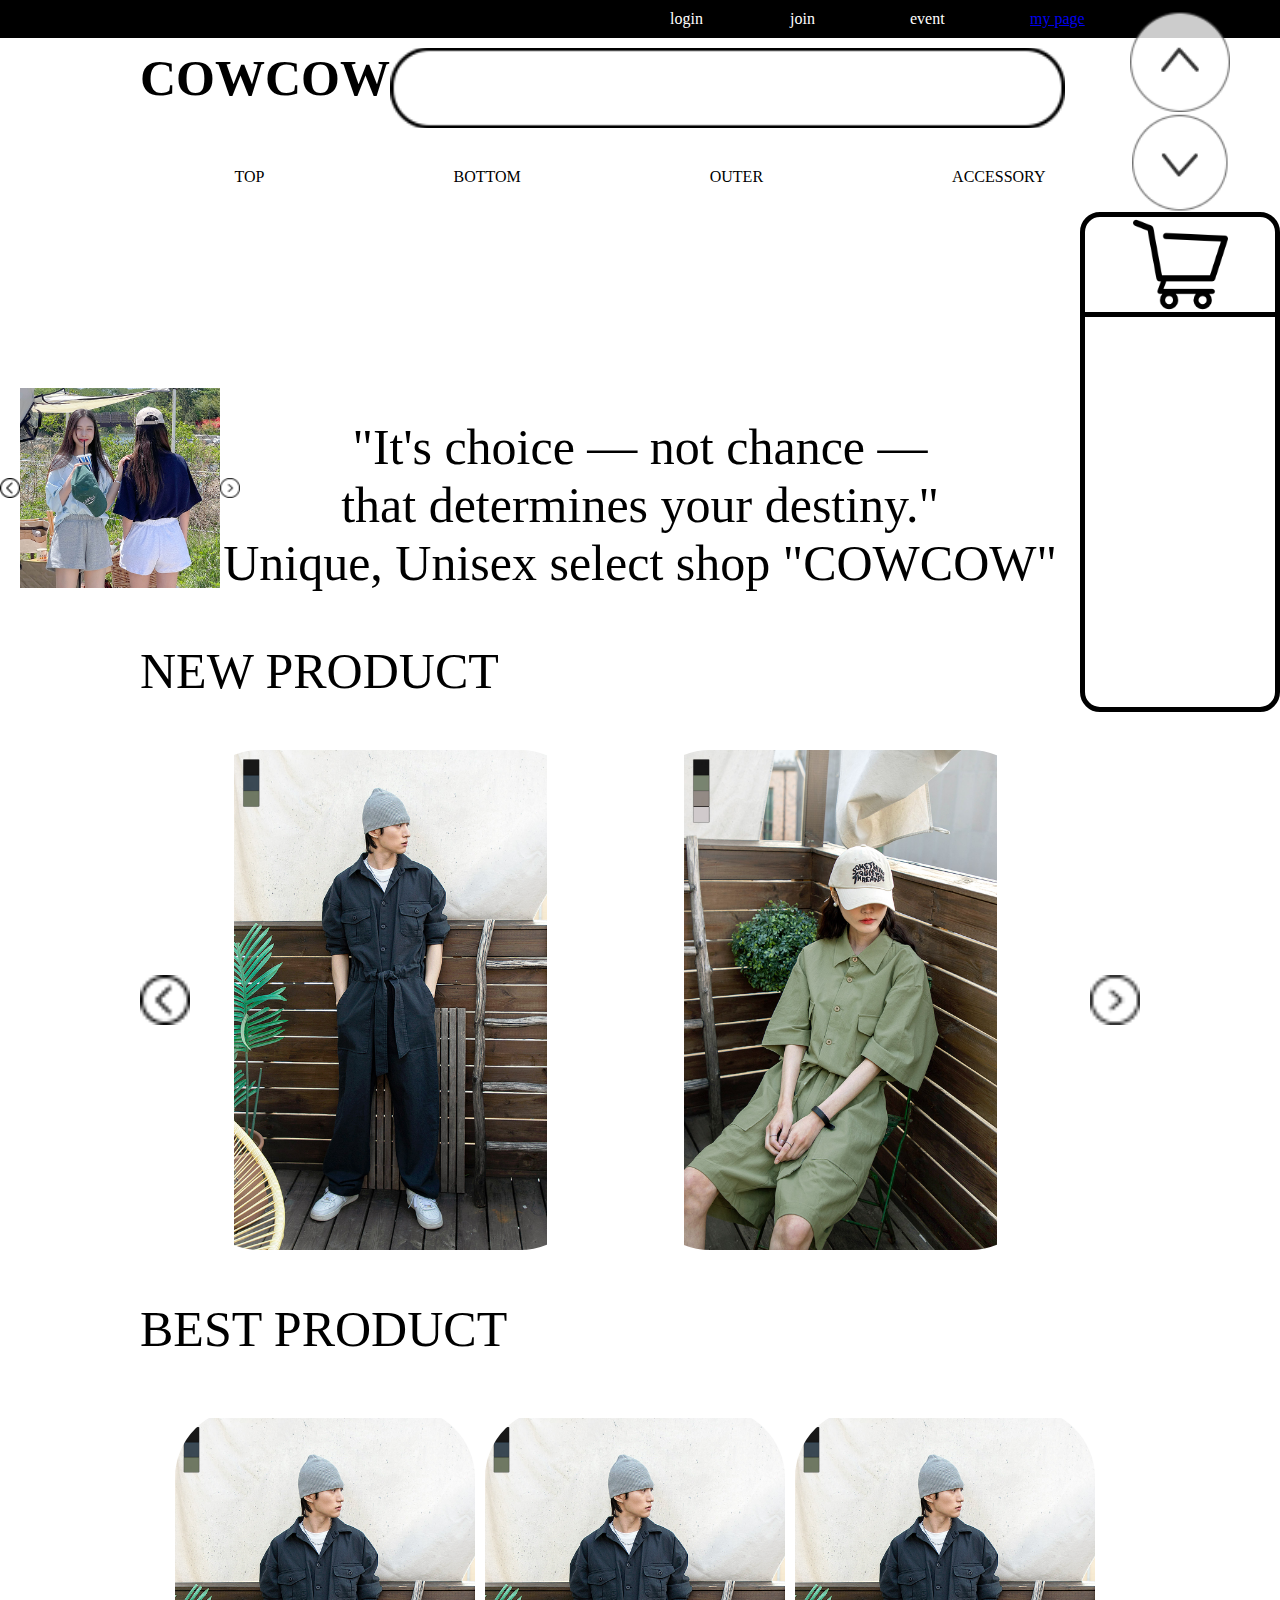
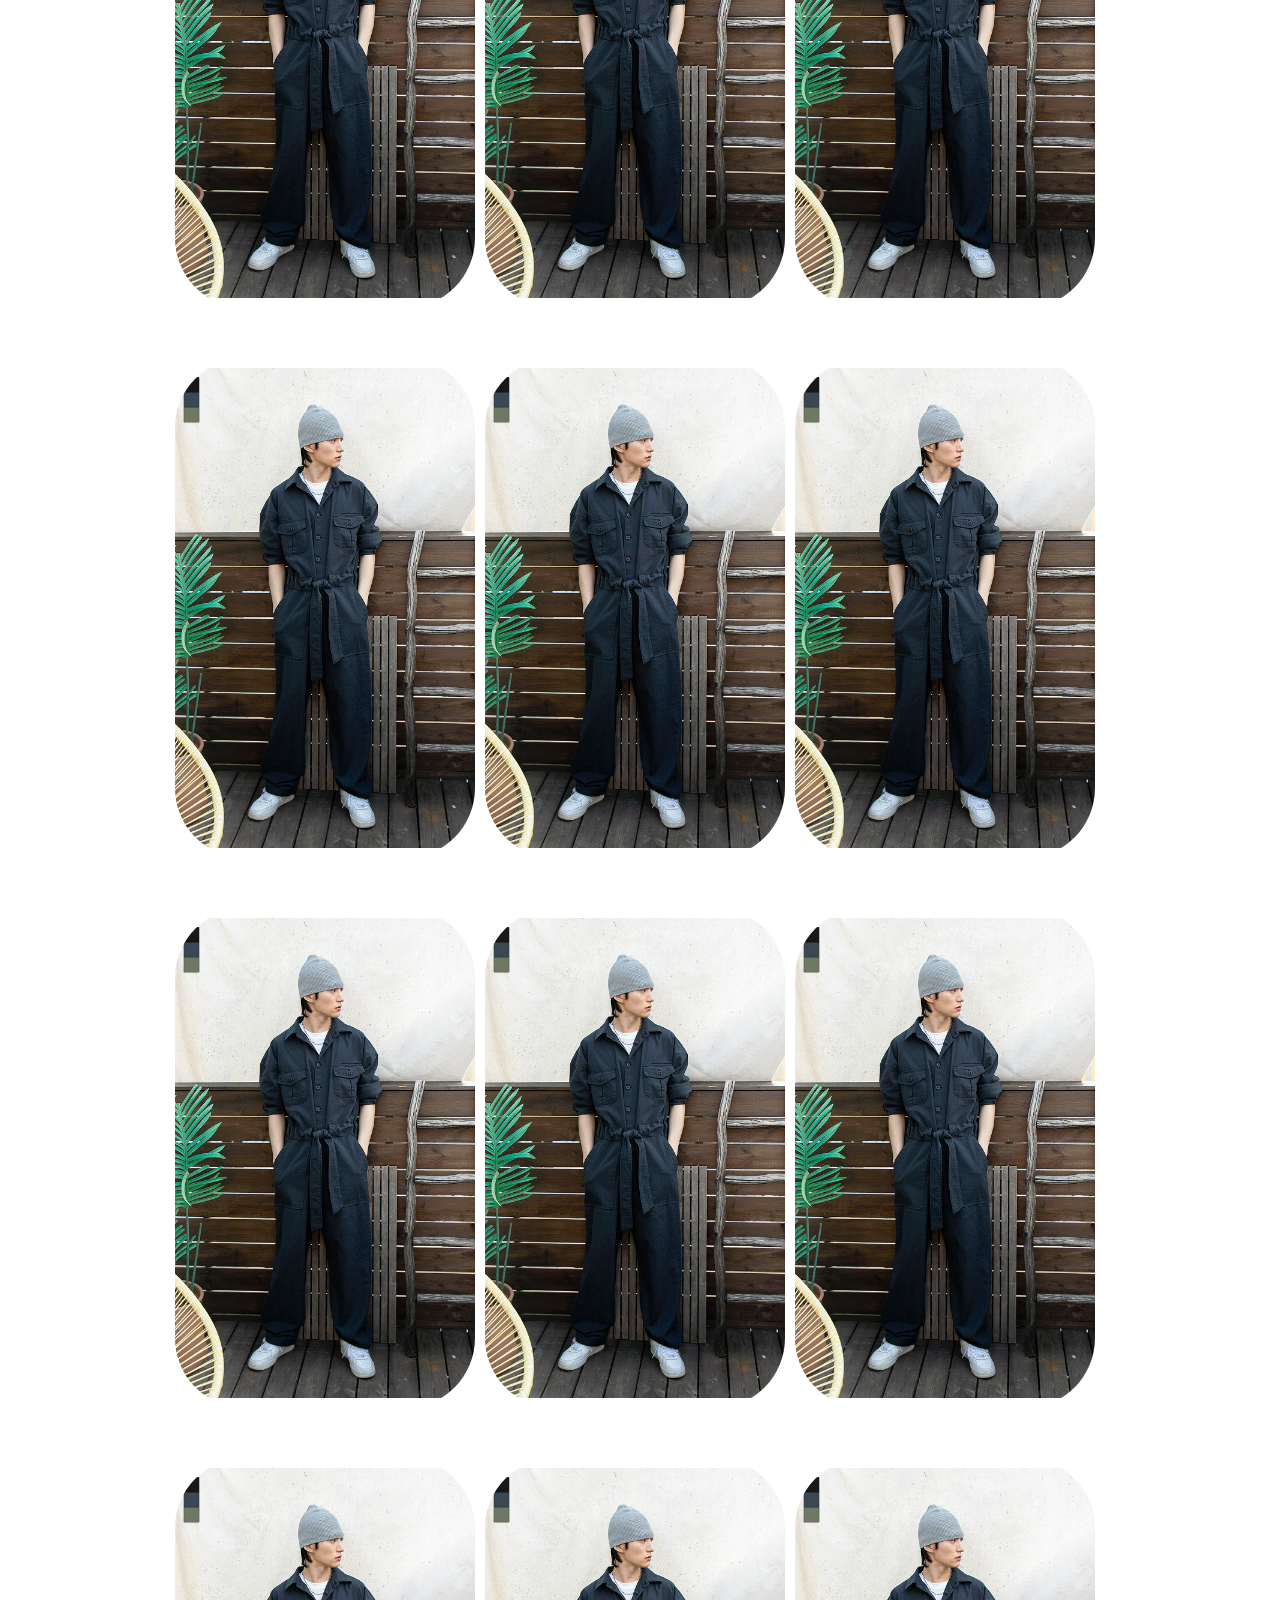
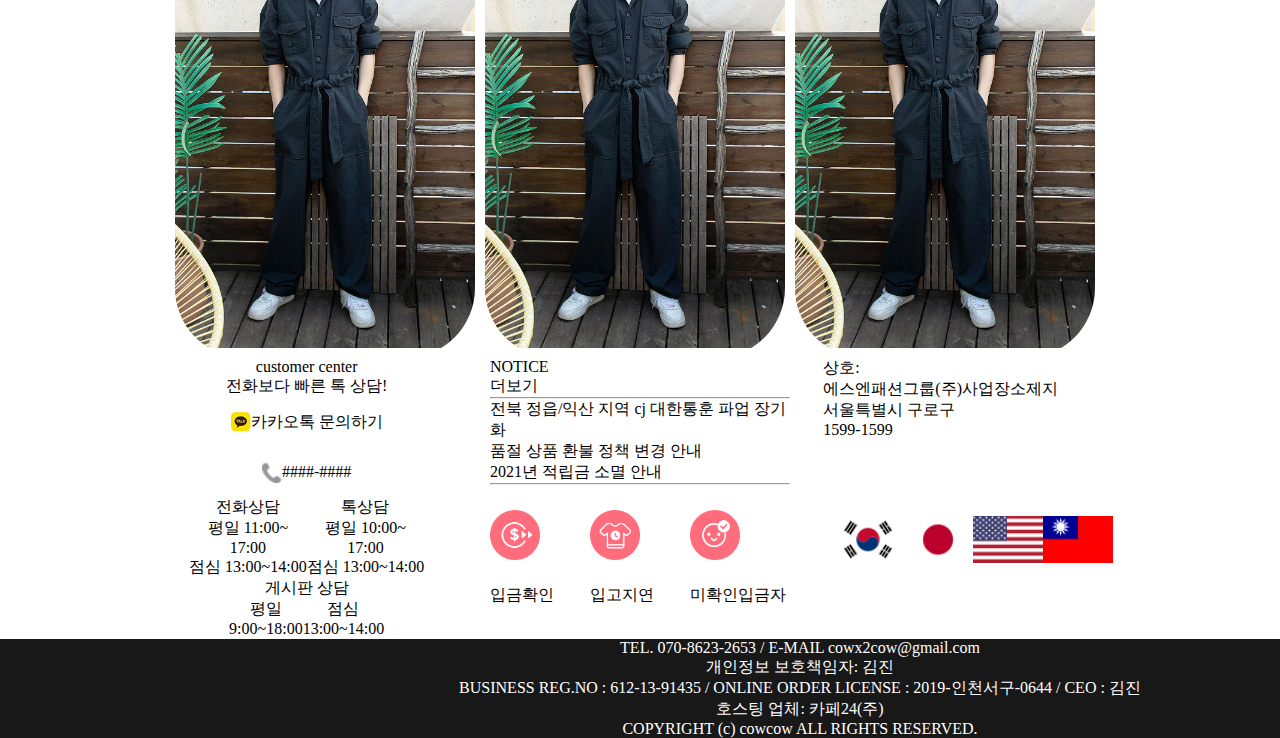
<file: index.html>
<!DOCTYPE html>
<html lang="en">
  <head>
    <meta charset="UTF-8" />
    <meta http-equiv="X-UA-Compatible" content="IE=edge" />
    <meta name="viewport" content="width=device-width, initial-scale=1.0" />
    <title>main</title>
    <style>
      * {
        margin: 0;
        padding: 0;
        box-sizing: border-box;
      }

      #top {
        background-color: black;
      }

      #topright {
        margin: 0 auto;
        width: 1000px;

        display: flex;
        justify-content: flex-end;
      }
      #topright div {
        color: white;

        margin: 10px;
        width: 100px;
      }

      .section1 {
        margin: 0 auto;
        width: 1000px;

        /*
            위에 있는 요소를 position: fixed;를 이용하여 고정하면 왼쪽에 위치합니다.
            left: 50%;를 추가하여 시작 위치를 정가운데로 만듭니다.
            transform: translateX( -50% );를 추가하여 요소 크기의 50%만큼 왼쪽을 이동합니다.
            */

        /*
        position: fixed;
        left: 50%;
        transform: translateX(-50%);

        z-index: 1;
        */
        background-color: white;
      }

      .fixedsection1 {
        position: fixed;
        top: 0%;
        left: 50%;
        transform: translateX(-50%);

        z-index: 1;
      }

      #logosearch {
        display: flex;
        justify-content: center;

        width: 100%;
        height: 80px;

        position: relative;
      }
      #logo {
        /*display:inline-block;*/
        font-weight: bold;
        font-size: 50px;
        /*
            이렇게 해도 글자 원래크기랑 검색창 이미지 원래 크기는 합이 1000을 넘지 않는다.
            */
        width: 20%;
        height: 100%;
        line-height: 80px;
        text-align: center;
      }
      #search {
        /*display:inline-block;*/
        margin-top: 10px;
        margin-left: 50px;
        width: 90%;
        height: 100%;
      }

      #blank {
        /*display:inline-block;*/
        position: relative;

        width: 90%;
        height: 100%;

        background: url("images\\search_bg.png");
        background-repeat: no-repeat;
        background-position: center;
        background-size: cover;
      }
      #blank > input {
        position: absolute;
        top: 10px;
        left: 30px;

        border: 0px solid black;
        width: 90%;
        height: 80%;

        background-color: transparent;
        color: black;
        /*onfocus=this.blur();*/
      }
      #category {
        margin-top: 50px;

        display: flex;
        justify-content: space-around;

        width: 100%;
        height: 50px;
      }
      #category > div > a {
        text-decoration: none;
        color: black;
        /*
            이거 넣으면 이상하게 됨
            font-size:100px;
            */
      }

      .hiddenmenu {
        /*
        display:none와 visibility : hidden은 둘 다 요소를 보이지 않게 하는 속성이라는 점에서 같지만, UI적으로 볼 때 둘은 완전히 다릅니다. display:none은 화면 상 어떤 영역을 차지하지 않고 완전히 삭제된 것처럼 보이게 합니다. 그러나 visibility:hidden은 해당 요소가 보이지 않을 뿐 요소가 존재하는 영역은 확실히 보이게 됩니다.
        */
        /*
        visibility: hidden;
        */
        display: none;
        position: fixed;

        margin: 0 auto;

        width: 1000px;

        background-color: seashell;

        transition: all 1s;
        opacity: 0;

        display: flex;
        justify-content: space-around;
        align-items: center;
        text-align: center;
        /*
        fixed랑 absolute는 top을 주자
        */
        top: 200px;
      }
      .hiddenmenu ul {
        list-style: none;
        width: 200px;
        height: 300px;
      }
      .hiddenmenu ul li {
        width: 200px;

        padding: 20px;
        font-size: 20px;
        text-align: center;
      }
      .fixedhidden {
        position: fixed;

        top: 23%;
        left: 50%;
        transform: translateX(-50%);

        z-index: 1;
      }
      .on {
        /*
        visibility: visible;
        */
        /*
          block과 flex를 줘서 둘다 먹히게 한다.
        */
        display: block;
        display: flex;

        opacity: 1;
        height: 300px;
        z-index: 2;
      }
      .hiddenmenu ul li:hover {
        color: skyblue;
      }

      /*
      #category:hover #hiddenmenu {
        visibility: visible;
        opacity: 1;
      }
      */
      #section2 {
        margin: 0 auto;
        width: 1000px;
        /*
            fixed 위치와 겹치지 않게 아랫요소에 마진을 많이 주자.
            */
        margin-top: 200px;
      }

      #section2 > #article1 {
        text-align: center;
        font-size: 50px;
      }

      #article2 {
        margin-top: 50px;
        font-size: 50px;
      }
      #photogroup1 {
        margin-top: 50px;

        display: flex;
        flex-wrap: nowrap;
        justify-content: center;
        /* overflow-x: scroll;*/
      }
      /*
        #photogruoup1  div{
            width:400px;
            height:500px;
            border-radius:10px;
            
            background-repeat:no-repeat;
            background-position:center;
            background-size:contain;

        }
        */
      /*
        #photogroup1:nth-child(1){
            background:url("images\\5550m.jpg");
        }
        #photogroup1:nth-child(2){
            background:url("images\\5551w.jpg");
        }
        */
      #main_beforearrow {
        width: 50px;

        background: url("images\\left-arrow.png");
        background-repeat: no-repeat;
        background-position: center;
        background-size: contain;

        z-index: 0;
      }
      #main_afterarrow {
        width: 50px;

        background: url("images\\arrow-right.png");
        background-repeat: no-repeat;
        background-position: center;
        background-size: contain;

        z-index: 0;
      }
      #main_flowdesk {
        width: 900px;
        overflow: hidden;
      }
      #main_flowdesk > div {
        width: 900px;
        display: flex;
        flex-wrap: nowrap;
        justify-content: center;

        transform: translateX(450px);
      }
      #photogroup1_1 {
        background: url("images\\5550m.jpg");
        /*flex이므로 min-width를 주자*/
        min-width: 400px;
        max-width: 400px;
        height: 500px;
        border-radius: 70px;

        margin-right: 50px;

        background-repeat: no-repeat;
        background-position: center;
        background-size: contain;
      }
      #photogroup1_2 {
        background: url("images\\5551w.jpg");

        min-width: 400px;
        max-width: 400px;
        height: 500px;
        border-radius: 70px;
        margin-right: 50px;

        background-repeat: no-repeat;
        background-position: center;
        background-size: contain;
      }
      #photogroup1_3 {
        background: url("images\\5579w.jpg");

        min-width: 400px;
        max-width: 400px;
        height: 500px;
        border-radius: 70px;
        margin-right: 50px;

        background-repeat: no-repeat;
        background-position: center;
        background-size: contain;
      }
      #photogroup1_4 {
        background: url("images\\5587m.jpg");

        min-width: 400px;
        max-width: 400px;
        height: 500px;
        border-radius: 70px;
        margin-right: 50px;

        background-repeat: no-repeat;
        background-position: center;
        background-size: contain;
      }
      #article3 {
        margin-top: 50px;
        font-size: 50px;
      }
      .photogroup2 {
        margin-top: 50px;

        display: flex;
        flex-wrap: nowrap;
        justify-content: center;
      }
      #photogroup2_1 {
        background: url("images\\5550m.jpg");

        width: 300px;
        height: 500px;
        border-radius: 70px;

        background-repeat: no-repeat;
        background-position: center;
        background-size: contain;

        margin-right: 10px;
      }
      #photogroup2_2 {
        background: url("images\\5550m.jpg");

        width: 300px;
        height: 500px;
        border-radius: 70px;

        background-repeat: no-repeat;
        background-position: center;
        background-size: contain;
        margin-right: 10px;
      }
      #photogroup2_3 {
        background: url("images\\5550m.jpg");

        width: 300px;
        height: 500px;
        border-radius: 70px;

        background-repeat: no-repeat;
        background-position: center;
        background-size: contain;
        margin-right: 10px;
      }
      #photogroup3_1 {
        background: url("images\\5550m.jpg");

        width: 300px;
        height: 500px;
        border-radius: 70px;

        background-repeat: no-repeat;
        background-position: center;
        background-size: contain;
        margin-right: 10px;
      }
      #photogroup3_2 {
        background: url("images\\5550m.jpg");

        width: 300px;
        height: 500px;
        border-radius: 70px;

        background-repeat: no-repeat;
        background-position: center;
        background-size: contain;
        margin-right: 10px;
      }
      #photogroup3_3 {
        background: url("images\\5550m.jpg");

        width: 300px;
        height: 500px;
        border-radius: 70px;

        background-repeat: no-repeat;
        background-position: center;
        background-size: contain;
        margin-right: 10px;
      }
      #photogroup4_1 {
        background: url("images\\5550m.jpg");

        width: 300px;
        height: 500px;
        border-radius: 70px;

        background-repeat: no-repeat;
        background-position: center;
        background-size: contain;
        margin-right: 10px;
      }
      #photogroup4_2 {
        background: url("images\\5550m.jpg");

        width: 300px;
        height: 500px;
        border-radius: 70px;

        background-repeat: no-repeat;
        background-position: center;
        background-size: contain;
        margin-right: 10px;
      }
      #photogroup4_3 {
        background: url("images\\5550m.jpg");

        width: 300px;
        height: 500px;
        border-radius: 70px;

        background-repeat: no-repeat;
        background-position: center;
        background-size: contain;
        margin-right: 10px;
      }
      #photogroup5_1 {
        background: url("images\\5550m.jpg");

        width: 300px;
        height: 500px;
        border-radius: 70px;

        background-repeat: no-repeat;
        background-position: center;
        background-size: contain;
        margin-right: 10px;
      }
      #photogroup5_2 {
        background: url("images\\5550m.jpg");

        width: 300px;
        height: 500px;
        border-radius: 70px;

        background-repeat: no-repeat;
        background-position: center;
        background-size: contain;
        margin-right: 10px;
      }
      #photogroup5_3 {
        background: url("images\\5550m.jpg");

        width: 300px;
        height: 500px;
        border-radius: 70px;

        background-repeat: no-repeat;
        background-position: center;
        background-size: contain;
        margin-right: 10px;
      }

      #center {
        left: 300px;
        right: 300px;
        display: flex;
        flex-wrap: nowrap;
        justify-content: space-around;
      }
      #aside1 {
        width: 200px;
        height: 600px;

        position: relative;
        /*
            위에 있는 요소를 position: fixed;를 이용하여 고정하면 왼쪽에 위치합니다.
            left: 50%;를 추가하여 시작 위치를 정가운데로 만듭니다.
            transform: translateX( -50% );를 추가하여 요소 크기의 50%만큼 왼쪽을 이동합니다.
            */

        position: fixed;
        left: 0%;

        /*
            background-color:aqua;
            */
      }
      #aside2 {
        width: 200px;
        height: 1000px;

        position: relative;
        /*
            위에 있는 요소를 position: fixed;를 이용하여 고정하면 왼쪽에 위치합니다.
            
            */

        position: fixed;
        right: 0%;

        /*
        원래 height는 긴데 fixed하면 height가 계속 짤리게 나온다. 원래 그림크기 다 보여주면서 fixed 하기 위해
        top을 음수로 주거나 top-margin을 줄인다.
        */
        top: -32%;

        z-index: 3;

        /*
            background-color:aqua;
            */
      }

      #aside1 > div {
        position: absolute;
        top: 50%;
        /*background-color: pink;*/

        width: 250px;
        height: 300px;

        display: flex;
        flex-wrap: nowrap;
        align-items: center;
      }
      #aside2 > div {
        position: absolute;
        /*
        aside1 300위치에 맞게 !!
        */
        top: 30%;
        /*background-color: pink;*/

        width: 200px;
        height: 800px;

        z-index: 3;
      }

      #beforearrow {
        width: 20px;
        height: 20px;

        background: url("images\\left-arrow.png");
        background-repeat: no-repeat;
        background-position: center;
        background-size: contain;

        z-index: 5;
      }
      #afterarrow {
        width: 20px;
        height: 20px;

        background: url("images\\arrow-right.png");
        background-repeat: no-repeat;
        background-position: center;
        background-size: contain;

        z-index: 5;
      }
      #flowdesk {
        width: 200px;
        height: 300px;
        overflow: hidden;
      }
      #flowdesk > div {
        width: 200px;
        height: 300px;

        display: flex;
        flex-wrap: nowrap;

        align-items: center;

        /* background: yellow;*/
        /* 여기다 히든쓰면 안됨.overflow: hidden;*/
      }
      #flowdesk > div > div:nth-child(1) {
        /*
            display:inline-block;
            */
        /*
        부모 속성열 변갱해도 계속 스트레치가 남아있는 현상이 있네요 저는 min-width를 줘서 강제로 줄어들지 못하게 수정
        */
        min-width: 200px;
        max-width: 200px;
        height: 300px;

        background: url("images\\1652337351_0.jpg");
        background-repeat: no-repeat;
        background-position: center;
        background-size: contain;
      }

      #flowdesk > div > div:nth-child(2) {
        /*
            display:inline-block;
            */
        /*
        부모 속성열 변갱해도 계속 스트레치가 남아있는 현상이 있네요 저는 min-width를 줘서 강제로 줄어들지 못하게 수정
        */
        min-width: 200px;
        max-width: 200px;
        height: 300px;

        background: url("images\\1652238048_0.jpg");
        background-repeat: no-repeat;
        background-position: center;
        background-size: contain;
      }

      #aside2 > div > div:nth-child(1) {
        width: 200px;
        height: 100px;
        background: url("images\\arrow1.png");
        background-repeat: no-repeat;
        background-position: center;
        background-size: contain;
      }
      #aside2 > div > div:nth-child(2) {
        width: 200px;
        height: 100px;
        background: url("images\\arrow2.png");
        background-repeat: no-repeat;
        background-position: center;
        background-size: contain;
      }

      #aside2 > div > div:nth-child(3) {
        width: 200px;
        height: 500px;
        border-radius: 20px 20px;

        border-color: black;
        border-style: solid;
        border-width: 5px;
      }
      #aside2 > div > div > div:nth-child(1) {
        width: 190px;
        height: 100px;

        background: url("images\\free-icon-shopping-cart-empty-side-view-34568.png");
        background-repeat: no-repeat;
        background-position: center;
        background-size: contain;

        border-bottom: 5px solid black;
      }
      footer {
        background-color: black;

        /*
        장바구니를 보이게 하기 위해서 투명도를 주자
        */
        opacity: 0.9;
      }
      #bottom {
        text-align: center;

        color: white;

        width: 1600px;
        margin: 0 auto;
      }

      #section3 {
        display: flex;
        flex-wrap: nowrap;
        justify-content: space-around;
      }
      #section3 > div {
        width: 300px;
      }
      #first {
        text-align: center;
      }
      #section3 > #first > div > div:nth-child(3) {
        display: flex;
        flex-wrap: nowrap;
        align-items: center;
        justify-content: center;
      }
      #kakao {
        background: url("images\\kakao_icon.png");
        background-repeat: no-repeat;
        background-position: center;
        background-size: contain;

        width: 20px;
        height: 50px;
      }

      #kakao + div {
        text-align: center;
        line-height: center;
      }
      #section3 > #first > div > div:nth-child(4) {
        display: flex;
        flex-wrap: nowrap;
        align-items: center;
        justify-content: center;
      }
      #tel {
        background: url("images\\call.png");
        background-repeat: no-repeat;
        background-position: center;
        background-size: contain;

        width: 20px;
        height: 50px;
      }
      #telandtalk {
        display: flex;
        flex-wrap: nowrap;
        align-items: center;
        justify-content: center;
      }
      #boardinfo {
        display: flex;
        flex-wrap: nowrap;
        align-items: center;
        justify-content: center;
      }
      #section3 > #second > div:nth-child(5) {
        display: flex;
        flex-wrap: nowrap;
        align-items: center;
        justify-content: center;
      }
      #section3 > #second > div > div {
        width: 100px;
      }
      #secondphoto1 {
        background: url("images\\check_ico1.png");
        background-repeat: no-repeat;
        background-position: center;
        background-size: contain;

        width: 50px;
        height: 100px;
      }
      #secondphoto2 {
        background: url("images\\check_ico2.png");
        background-repeat: no-repeat;
        background-position: center;
        background-size: contain;

        width: 50px;
        height: 100px;
      }
      #secondphoto3 {
        background: url("images\\check_ico3.png");
        background-repeat: no-repeat;
        background-position: center;
        background-size: contain;

        width: 50px;
        height: 100px;
      }
      #third > div:nth-child(2) {
        display: flex;
        flex-wrap: nowrap;
        align-items: center;
        justify-content: center;
      }
      #third > div:nth-child(2) > div:nth-child(1) {
        background: url("images\\kr.jpg");
        background-repeat: no-repeat;
        background-position: center;
        background-size: contain;

        width: 70px;
        height: 200px;
      }
      #third > div:nth-child(2) > div:nth-child(2) {
        background: url("images\\jp.jpg");
        background-repeat: no-repeat;
        background-position: center;
        background-size: contain;

        width: 70px;
        height: 200px;
      }
      #third > div:nth-child(2) > div:nth-child(3) {
        background: url("images\\us.jpg");
        background-repeat: no-repeat;
        background-position: center;
        background-size: contain;

        width: 70px;
        height: 200px;
      }
      #third > div:nth-child(2) > div:nth-child(4) {
        background: url("images\\tw.jpg");
        background-repeat: no-repeat;
        background-position: center;
        background-size: contain;

        width: 70px;
        height: 200px;
      }
    </style>
  </head>
  <body>
    <header>
      <div id="top">
        <div id="topright">
          <div>login</div>
          <div>join</div>
          <div>event</div>
          <div><a href="mypage.html">my page</a></div>
        </div>
      </div>
    </header>

    <div id="center">
      <aside id="aside1">
        <div>
          <div id="beforearrow"></div>
          <div id="flowdesk">
            <div>
              <!--부모안에 부모가 translate로 움직여야하지않을까.-->
              <div></div>
              <div></div>
            </div>
          </div>
          <div id="afterarrow"></div>
        </div>
      </aside>

      <section>
        <section class="section1">
          <div id="logosearch">
            <div id="logo">COWCOW</div>
            <div id="search">
              <div id="blank">
                <input type="text" />
              </div>
              <div id="magnify"></div>
            </div>
          </div>

          <div id="category">
            <div><a href="#">TOP</a></div>
            <div><a href="#">BOTTOM</a></div>
            <div><a href="#">OUTER</a></div>
            <div><a href="#">ACCESSORY</a></div>
          </div>
          <!--
          <div id="hiddenmenu">
            <ul>
              <div>셔츠</div>
              <div>맨투맨/후드</div>
              <div>긴팔티셔츠</div>
            </ul>
            <ul>
              <div>반바지</div>
              <div>청바지</div>
              <div>슬랙스</div>
            </ul>
            <ul>
              <div>야상</div>
              <div>블레이저</div>
              <div>가디건</div>
            </ul>
            <ul>
              <div>반지</div>
              <div>모자</div>
              <div>안경</div>
            </ul>
          </div>
        --></section>

        <section class="hiddenmenu">
          <ul>
            <li>셔츠</li>
            <li>맨투맨/후드</li>
            <li>긴팔티셔츠</li>
          </ul>
          <ul>
            <li>반바지</li>
            <li>청바지</li>
            <li>슬랙스</li>
          </ul>
          <ul>
            <li>야상</li>
            <li>블레이저</li>
            <li>가디건</li>
          </ul>
          <ul>
            <li>반지</li>
            <li>모자</li>
            <li>안경</li>
          </ul>
        </section>

        <section id="section2">
          <article id="article1">
            <p>"It's choice — not chance —</p>
            <p>that determines your destiny."</p>
            <p>Unique, Unisex select shop "COWCOW"</p>
          </article>
          <article id="article2">
            <p>NEW PRODUCT</p>
            <div id="photogroup1">
              <div id="main_beforearrow"></div>
              <div id="main_flowdesk">
                <!--부모안에 부모가 translate로 움직여야하지않을까.-->
                <div>
                  <div id="photogroup1_1"></div>
                  <div id="photogroup1_2"></div>
                  <div id="photogroup1_3"></div>
                  <div id="photogroup1_4"></div>
                </div>
              </div>
              <div id="main_afterarrow"></div>
            </div>
          </article>
          <article id="article3">
            <p>BEST PRODUCT</p>
            <div class="photogroup2">
              <div id="photogroup2_1"></div>
              <div id="photogroup2_2"></div>
              <div id="photogroup2_3"></div>
            </div>
            <div class="photogroup2">
              <div id="photogroup3_1"></div>
              <div id="photogroup3_2"></div>
              <div id="photogroup3_3"></div>
            </div>
            <div class="photogroup2">
              <div id="photogroup4_1"></div>
              <div id="photogroup4_2"></div>
              <div id="photogroup4_3"></div>
            </div>
            <div class="photogroup2">
              <div id="photogroup5_1"></div>
              <div id="photogroup5_2"></div>
              <div id="photogroup5_3"></div>
            </div>
          </article>
        </section>

        <section id="section3">
          <div id="first">
            <div>
              <div>customer center</div>
              <div>전화보다 빠른 톡 상담!</div>
              <div>
                <div id="kakao"></div>
                <div><p>카카오톡 문의하기</p></div>
              </div>
              <div>
                <div id="tel"></div>
                <div>####-####</div>
              </div>
            </div>

            <div id="telandtalk">
              <div>
                <p>전화상담</p>
                <p>평일 11:00~</p>
                <p>17:00</p>
                <p>점심 13:00~14:00</p>
              </div>
              <div>
                <p>톡상담</p>
                <p>평일 10:00~</p>
                <p>17:00</p>
                <p>점심 13:00~14:00</p>
              </div>
            </div>

            <div id="board">
              <div>게시판 상담</div>
              <div id="boardinfo">
                <div id="week">
                  <p>평일</p>
                  <p>9:00~18:00</p>
                </div>
                <div id="lunch">
                  <p>점심</p>
                  <p>13:00~14:00</p>
                </div>
              </div>
            </div>
          </div>

          <div id="second">
            <div>
              <div>NOTICE</div>
              <div>더보기</div>
            </div>
            <hr />
            <div>
              <p>전북 정읍/익산 지역 cj 대한통훈 파업 장기화</p>
              <p>품절 상품 환불 정책 변경 안내</p>
              <p>2021년 적립금 소멸 안내</p>
            </div>
            <hr />
            <div>
              <div>
                <div id="secondphoto1"></div>
                <div>입금확인</div>
              </div>
              <div>
                <div id="secondphoto2"></div>
                <div>입고지연</div>
              </div>
              <div>
                <div id="secondphoto3"></div>
                <div>미확인입금자</div>
              </div>
            </div>
          </div>

          <div id="third">
            <div>
              <p>상호:</p>
              <p>에스엔패션그룹(주)사업장소제지</p>
              <p>서울특별시 구로구</p>
              <p>1599-1599</p>
            </div>
            <div>
              <div></div>
              <div></div>
              <div></div>
              <div></div>
            </div>
          </div>
        </section>
      </section>

      <aside id="aside2">
        <div>
          <div></div>
          <div></div>
          <div>
            <div></div>

            <div></div>
          </div>
        </div>
      </aside>
    </div>

    <footer>
      <div id="bottom">
        <p>TEL. 070-8623-2653 / E-MAIL cowx2cow@gmail.com</p>
        <p>개인정보 보호책임자: 김진</p>
        <p>
          BUSINESS REG.NO : 612-13-91435 / ONLINE ORDER LICENSE :
          2019-인천서구-0644 / CEO : 김진
        </p>

        <p>호스팅 업체: 카페24(주)</p>
        <p>COPYRIGHT (c) cowcow ALL RIGHTS RESERVED.</p>
      </div>
    </footer>
    <script src="main.js"></script>
  </body>
</html>
</file>
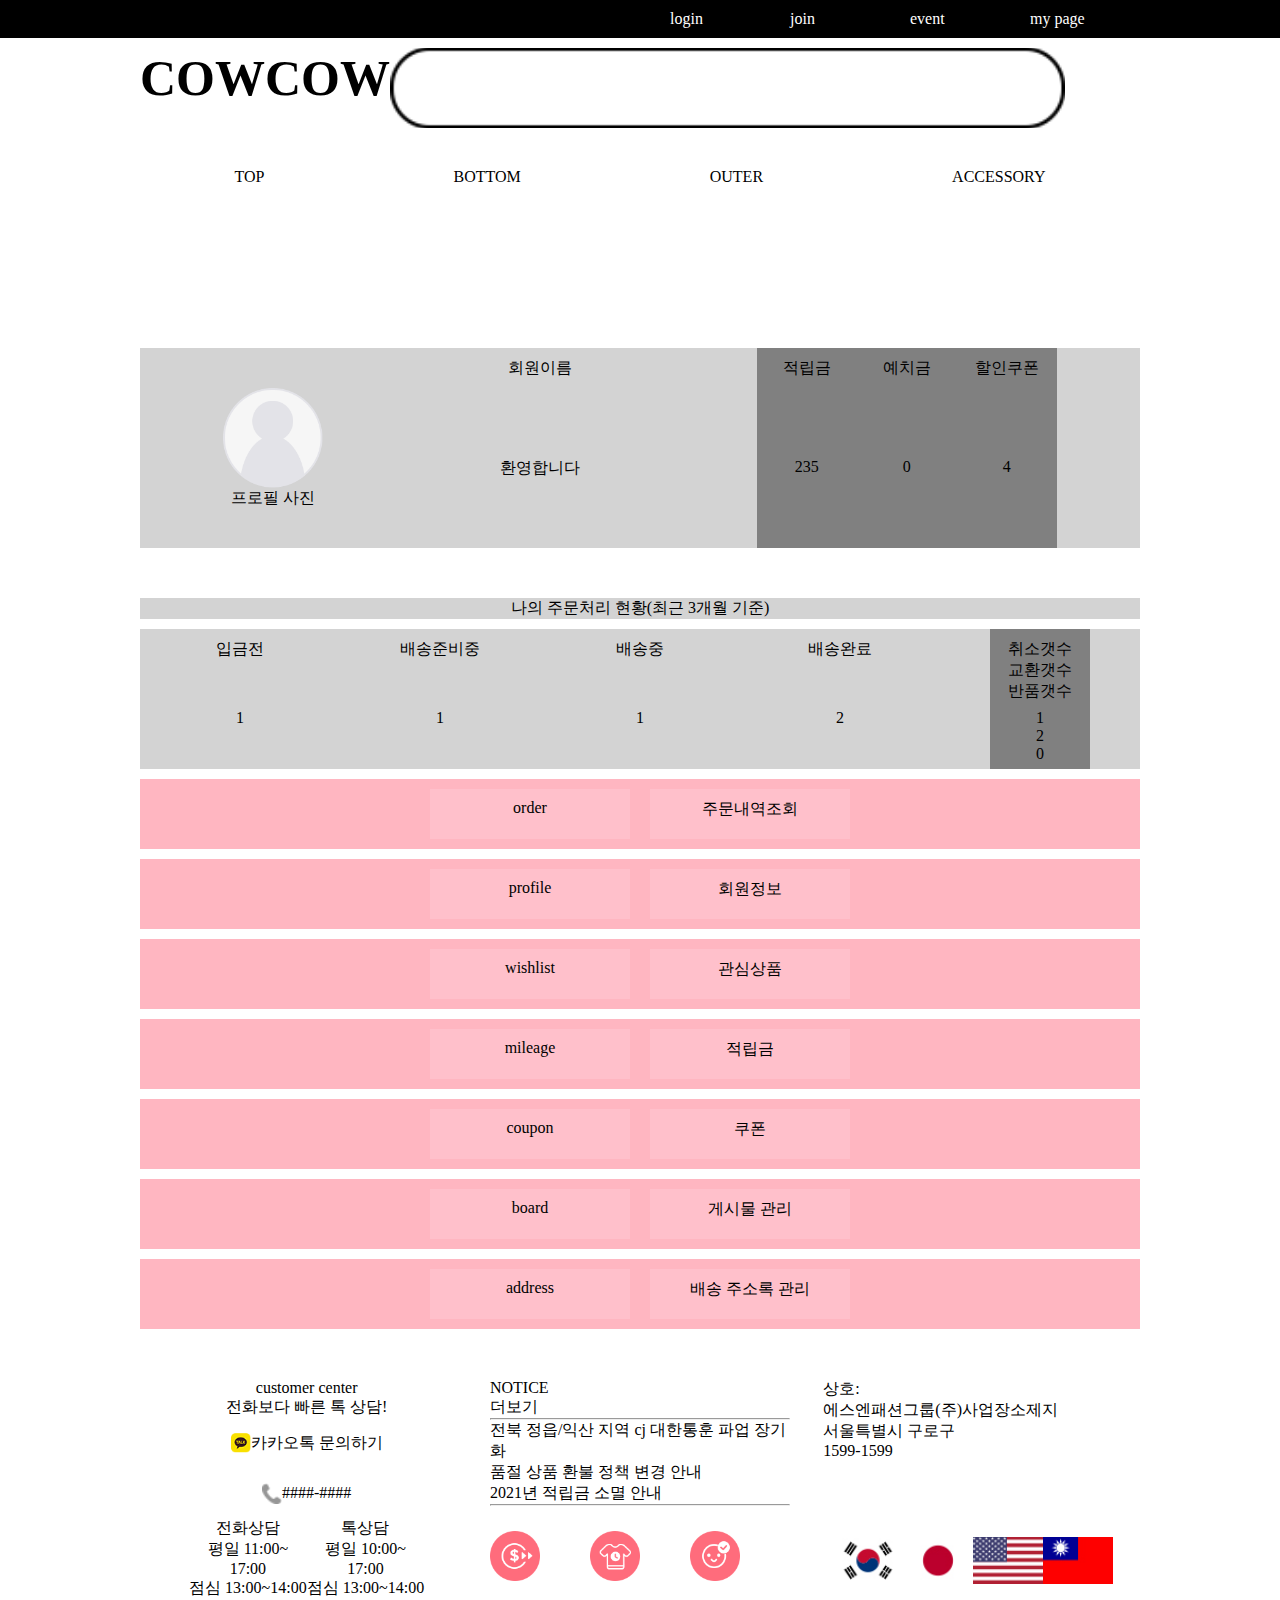
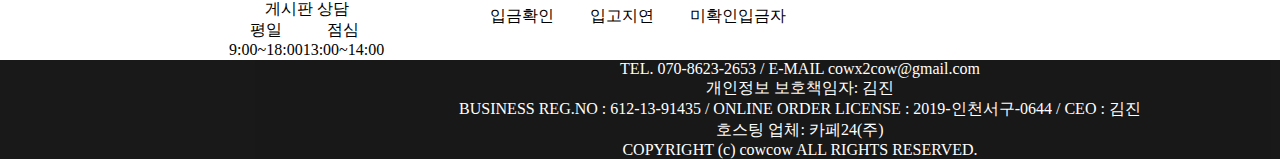
<file: mypage.html>
<!DOCTYPE html>
<html lang="en">
  <head>
    <meta charset="UTF-8" />
    <meta http-equiv="X-UA-Compatible" content="IE=edge" />
    <meta name="viewport" content="width=device-width, initial-scale=1.0" />
    <title>mypage</title>
    <style>
      * {
        margin: 0;
        padding: 0;
        box-sizing: border-box;
      }

      #top {
        background-color: black;
      }

      #topright {
        margin: 0 auto;
        width: 1000px;

        display: flex;
        justify-content: flex-end;
      }
      #topright div {
        color: white;

        margin: 10px;
        width: 100px;
      }

      #center {
        /*
        hide menu 를 통제하기 위해 여기다가 규격정의
        */
        margin: 0 auto;
        width: 1000px;
      }
      .section1 {
        /*
        왜 top 50을 주면 해결되는지 질문하자.
        =>마진을 주면서 해당 구간만큼 여백이 공간을 차지하면서 생긴 오류인 것 같습니다 비슷한 padding으로 주니 top 50px로 주지 않아도 무리 없이 진행되었습니다.
        추측해본건데 이유는 마진탑을 주었을 때 그위에 형제인 섹션1의 기준으로 마진이 설정될 것입니다. 
        하지만 세션은 fixed이지만 고정위치가 정해져있지 않으므로 마진이라는 빈 여백이 차지하면서 칸이 밀리게 된 현상 같습니다.

        따라서 고정위치를 정해주고 top에서 50px만큼 떨어지게처럼 확실하게 위치를 잡아주어야 섹션1의 기준으로 마진300px이 먹히게 된 경우 같습니다~
        */
        top: 50px;
        margin: 0 auto;
        width: 1000px;

        /*
                위에 있는 요소를 position: fixed;를 이용하여 고정하면 왼쪽에 위치합니다.
                left: 50%;를 추가하여 시작 위치를 정가운데로 만듭니다.
                transform: translateX( -50% );를 추가하여 요소 크기의 50%만큼 왼쪽을 이동합니다.
                */
        /*
        position: fixed;
        left: 50%;
        transform: translateX(-50%);

        z-index: 1;
        */
        background-color: white;
      }

      .fixedsection1 {
        position: fixed;
        top: 0%;
        left: 50%;
        transform: translateX(-50%);

        z-index: 1;
      }

      #logosearch {
        display: flex;
        justify-content: center;

        width: 100%;
        height: 80px;

        position: relative;
      }
      #logo {
        /*display:inline-block;*/
        font-weight: bold;
        font-size: 50px;
        /*
                이렇게 해도 글자 원래크기랑 검색창 이미지 원래 크기는 합이 1000을 넘지 않는다.
                */
        width: 20%;
        height: 100%;
        line-height: 80px;
        text-align: center;
      }
      #search {
        /*display:inline-block;*/
        margin-top: 10px;
        margin-left: 50px;
        width: 90%;
        height: 100%;
      }
      #blank {
        /*display:inline-block;*/
        width: 90%;
        height: 100%;

        background: url("images\\search_bg.png");
        background-repeat: no-repeat;
        background-position: center;
        background-size: cover;
      }

      #category {
        margin-top: 50px;

        display: flex;
        justify-content: space-around;

        width: 100%;
        height: 80px;
      }
      #category > div > a {
        text-decoration: none;
        color: black;
        /*
                이거 넣으면 이상하게 됨
                font-size:100px;
                */
      }
      .hiddenmenu {
        /*
        display:none와 visibility : hidden은 둘 다 요소를 보이지 않게 하는 속성이라는 점에서 같지만, UI적으로 볼 때 둘은 완전히 다릅니다. display:none은 화면 상 어떤 영역을 차지하지 않고 완전히 삭제된 것처럼 보이게 합니다. 그러나 visibility:hidden은 해당 요소가 보이지 않을 뿐 요소가 존재하는 영역은 확실히 보이게 됩니다.
        */
        visibility: hidden;
        /*display: none;*/
        position: fixed;

        /*
        하이드메뉴 위치가 통제가 안됨...
        */
        margin: 0 auto;

        width: 1000px;

        background-color: seashell;

        transition: all 1s;
        opacity: 0;

        display: flex;
        justify-content: space-around;
        align-items: center;
        text-align: center;
        /*
        fixed랑 absolute는 top을 주자
        */
        top: 200px;
      }
      .hiddenmenu ul {
        list-style: none;
        width: 200px;
        height: 300px;
      }
      .hiddenmenu ul li {
        width: 200px;

        padding: 20px;
        font-size: 20px;
        text-align: center;
      }
      .on {
        visibility: visible;
        /*
          block과 flex를 줘서 둘다 먹히게 한다.
        */
        /*display: block;*/
        display: flex;

        opacity: 1;
        height: 300px;
      }
      .hiddenmenu ul li:hover {
        color: skyblue;
      }

      #section2 {
        margin: 0 auto;
        width: 1000px;

        /*
            fixed 위치와 겹치지 않게 아랫요소에 마진을 많이 주자.
            */
        margin-top: 100px;

        display: flex;
        justify-content: space-around;
        align-items: center;

        background-color: lightgray;
      }
      #section2 > div:nth-child(1) {
        text-align: center;
      }
      #section2 > div:nth-child(1) > div:nth-child(1) {
        width: 100px;
        height: 100px;
        padding: 10px;

        background: url("images\\sample.png");
        background-repeat: no-repeat;
        background-position: center;
        background-size: contain;
      }
      #section2 > div:nth-child(2) {
        text-align: center;
      }
      #section2 > div:nth-child(2) > div {
        width: 100px;
        height: 100px;
        padding: 10px;
      }
      #section2 > div:nth-child(3) {
        text-align: center;
        background-color: gray;
      }
      #section2 > div:nth-child(3) > div:nth-child(1) {
        display: flex;
        justify-content: space-around;
        align-items: center;
      }
      #section2 > div:nth-child(3) > div:nth-child(1) > div {
        width: 100px;
        height: 100px;
        padding: 10px;
      }

      #section2 > div:nth-child(3) > div:nth-child(2) {
        display: flex;
        justify-content: space-around;
        align-items: center;
      }
      #section2 > div:nth-child(3) > div:nth-child(2) > div {
        width: 100px;
        height: 100px;
        padding: 10px;
      }

      #section3 {
        margin: 0 auto;
        width: 1000px;

        margin-top: 50px;
      }
      #section3 > div:nth-child(1) {
        text-align: center;
        background: lightgray;

        margin-bottom: 10px;
      }
      #section3 > div:nth-child(2) {
        display: flex;
        justify-content: space-around;
        align-items: center;

        background-color: lightgray;
      }
      #section3 > div:nth-child(2) > div {
        width: 100px;
        height: 70px;
        padding: 10px;

        text-align: center;
      }
      #section3 > div:nth-child(2) > div:nth-child(5) {
        background-color: gray;
      }
      #section3 > div:nth-child(3) {
        display: flex;
        justify-content: space-around;
        align-items: center;

        background-color: lightgray;
      }
      #section3 > div:nth-child(3) > div {
        width: 100px;
        height: 70px;
        padding: 10px;

        text-align: center;
      }
      #section3 > div:nth-child(3) > div:nth-child(5) {
        background-color: gray;
      }

      #section4 {
        margin-top: 30px;

        margin: 0 auto;
        width: 1000px;
      }
      #section4 > div {
        margin-top: 10px;

        display: flex;
        justify-content: center;
        align-items: center;

        background-color: lightpink;
      }
      #section4 > div > div {
        width: 200px;
        height: 50px;
        padding: 10px;
        margin: 10px;

        text-align: center;

        background-color: pink;
      }

      footer {
        background-color: black;

        /*
        장바구니를 보이게 하기 위해서 투명도를 주자
        */
        opacity: 0.9;
      }
      #bottom {
        text-align: center;

        color: white;

        width: 1600px;
        margin: 0 auto;
      }

      #section5 {
        display: flex;
        flex-wrap: nowrap;
        justify-content: space-around;

        margin: 0 auto;
        width: 1000px;

        margin-top: 50px;
      }
      #section5 > div {
        width: 300px;
      }
      #first {
        text-align: center;
      }
      #section5 > #first > div > div:nth-child(3) {
        display: flex;
        flex-wrap: nowrap;
        align-items: center;
        justify-content: center;
      }
      #kakao {
        background: url("images\\kakao_icon.png");
        background-repeat: no-repeat;
        background-position: center;
        background-size: contain;

        width: 20px;
        height: 50px;
      }

      #kakao + div {
        text-align: center;
        line-height: center;
      }
      #section5 > #first > div > div:nth-child(4) {
        display: flex;
        flex-wrap: nowrap;
        align-items: center;
        justify-content: center;
      }
      #tel {
        background: url("images\\call.png");
        background-repeat: no-repeat;
        background-position: center;
        background-size: contain;

        width: 20px;
        height: 50px;
      }
      #telandtalk {
        display: flex;
        flex-wrap: nowrap;
        align-items: center;
        justify-content: center;
      }
      #boardinfo {
        display: flex;
        flex-wrap: nowrap;
        align-items: center;
        justify-content: center;
      }
      #section5 > #second > div:nth-child(5) {
        display: flex;
        flex-wrap: nowrap;
        align-items: center;
        justify-content: center;
      }
      #section5 > #second > div > div {
        width: 100px;
      }
      #secondphoto1 {
        background: url("images\\check_ico1.png");
        background-repeat: no-repeat;
        background-position: center;
        background-size: contain;

        width: 50px;
        height: 100px;
      }
      #secondphoto2 {
        background: url("images\\check_ico2.png");
        background-repeat: no-repeat;
        background-position: center;
        background-size: contain;

        width: 50px;
        height: 100px;
      }
      #secondphoto3 {
        background: url("images\\check_ico3.png");
        background-repeat: no-repeat;
        background-position: center;
        background-size: contain;

        width: 50px;
        height: 100px;
      }
      #third > div:nth-child(2) {
        display: flex;
        flex-wrap: nowrap;
        align-items: center;
        justify-content: center;
      }
      #third > div:nth-child(2) > div:nth-child(1) {
        background: url("images\\kr.jpg");
        background-repeat: no-repeat;
        background-position: center;
        background-size: contain;

        width: 70px;
        height: 200px;
      }
      #third > div:nth-child(2) > div:nth-child(2) {
        background: url("images\\jp.jpg");
        background-repeat: no-repeat;
        background-position: center;
        background-size: contain;

        width: 70px;
        height: 200px;
      }
      #third > div:nth-child(2) > div:nth-child(3) {
        background: url("images\\us.jpg");
        background-repeat: no-repeat;
        background-position: center;
        background-size: contain;

        width: 70px;
        height: 200px;
      }
      #third > div:nth-child(2) > div:nth-child(4) {
        background: url("images\\tw.jpg");
        background-repeat: no-repeat;
        background-position: center;
        background-size: contain;

        width: 70px;
        height: 200px;
      }
    </style>
  </head>
  <body>
    <header>
      <div id="top">
        <div id="topright">
          <div>login</div>
          <div>join</div>
          <div>event</div>
          <div>my page</div>
        </div>
      </div>
    </header>
    <div id="center">
      <aside id="aside1"></aside>
      <section>
        <section class="section1">
          <div id="logosearch">
            <div id="logo">COWCOW</div>
            <div id="search">
              <div id="blank"></div>
              <div id="magnify"></div>
            </div>
          </div>

          <div id="category">
            <div><a href="#">TOP</a></div>
            <div><a href="#">BOTTOM</a></div>
            <div><a href="#">OUTER</a></div>
            <div><a href="#">ACCESSORY</a></div>
          </div>
        </section>

        <section class="hiddenmenu">
          <ul>
            <li>셔츠</li>
            <li>맨투맨/후드</li>
            <li>긴팔티셔츠</li>
          </ul>
          <ul>
            <li>반바지</li>
            <li>청바지</li>
            <li>슬랙스</li>
          </ul>
          <ul>
            <li>야상</li>
            <li>블레이저</li>
            <li>가디건</li>
          </ul>
          <ul>
            <li>반지</li>
            <li>모자</li>
            <li>안경</li>
          </ul>
        </section>

        <section id="section2">
          <div>
            <div></div>
            <div>프로필 사진</div>
          </div>
          <div>
            <div>회원이름</div>
            <div>환영합니다</div>
          </div>
          <div>
            <div>
              <div>적립금</div>
              <div>예치금</div>
              <div>할인쿠폰</div>
            </div>
            <div>
              <div>235</div>
              <div>0</div>
              <div>4</div>
            </div>
          </div>
        </section>

        <section id="section3">
          <div>
            <div>나의 주문처리 현황(최근 3개월 기준)</div>
          </div>
          <div>
            <div>입금전</div>
            <div>배송준비중</div>
            <div>배송중</div>
            <div>배송완료</div>
            <div>
              <div>취소갯수</div>
              <div>교환갯수</div>
              <div>반품갯수</div>
            </div>
          </div>
          <div>
            <div>1</div>
            <div>1</div>
            <div>1</div>
            <div>2</div>
            <div>
              <div>1</div>
              <div>2</div>
              <div>0</div>
            </div>
          </div>
        </section>

        <section id="section4">
          <div>
            <div>order</div>
            <div>주문내역조회</div>
          </div>
          <div>
            <div>profile</div>
            <div>회원정보</div>
          </div>
          <div>
            <div>wishlist</div>
            <div>관심상품</div>
          </div>
          <div>
            <div>mileage</div>
            <div>적립금</div>
          </div>
          <div>
            <div>coupon</div>
            <div>쿠폰</div>
          </div>
          <div>
            <div>board</div>
            <div>게시물 관리</div>
          </div>
          <div>
            <div>address</div>
            <div>배송 주소록 관리</div>
          </div>
        </section>

        <section id="section5">
          <div id="first">
            <div>
              <div>customer center</div>
              <div>전화보다 빠른 톡 상담!</div>
              <div>
                <div id="kakao"></div>
                <div><p>카카오톡 문의하기</p></div>
              </div>
              <div>
                <div id="tel"></div>
                <div>####-####</div>
              </div>
            </div>

            <div id="telandtalk">
              <div>
                <p>전화상담</p>
                <p>평일 11:00~</p>
                <p>17:00</p>
                <p>점심 13:00~14:00</p>
              </div>
              <div>
                <p>톡상담</p>
                <p>평일 10:00~</p>
                <p>17:00</p>
                <p>점심 13:00~14:00</p>
              </div>
            </div>

            <div id="board">
              <div>게시판 상담</div>
              <div id="boardinfo">
                <div id="week">
                  <p>평일</p>
                  <p>9:00~18:00</p>
                </div>
                <div id="lunch">
                  <p>점심</p>
                  <p>13:00~14:00</p>
                </div>
              </div>
            </div>
          </div>

          <div id="second">
            <div>
              <div>NOTICE</div>
              <div>더보기</div>
            </div>
            <hr />
            <div>
              <p>전북 정읍/익산 지역 cj 대한통훈 파업 장기화</p>
              <p>품절 상품 환불 정책 변경 안내</p>
              <p>2021년 적립금 소멸 안내</p>
            </div>
            <hr />
            <div>
              <div>
                <div id="secondphoto1"></div>
                <div>입금확인</div>
              </div>
              <div>
                <div id="secondphoto2"></div>
                <div>입고지연</div>
              </div>
              <div>
                <div id="secondphoto3"></div>
                <div>미확인입금자</div>
              </div>
            </div>
          </div>

          <div id="third">
            <div>
              <p>상호:</p>
              <p>에스엔패션그룹(주)사업장소제지</p>
              <p>서울특별시 구로구</p>
              <p>1599-1599</p>
            </div>
            <div>
              <div></div>
              <div></div>
              <div></div>
              <div></div>
            </div>
          </div>
        </section>
      </section>
      <aside id="aside2"></aside>
    </div>

    <footer>
      <div id="bottom">
        <p>TEL. 070-8623-2653 / E-MAIL cowx2cow@gmail.com</p>
        <p>개인정보 보호책임자: 김진</p>
        <p>
          BUSINESS REG.NO : 612-13-91435 / ONLINE ORDER LICENSE :
          2019-인천서구-0644 / CEO : 김진
        </p>

        <p>호스팅 업체: 카페24(주)</p>
        <p>COPYRIGHT (c) cowcow ALL RIGHTS RESERVED.</p>
      </div>
    </footer>
    <script src="mypage.js"></script>
  </body>
</html>
</file>
